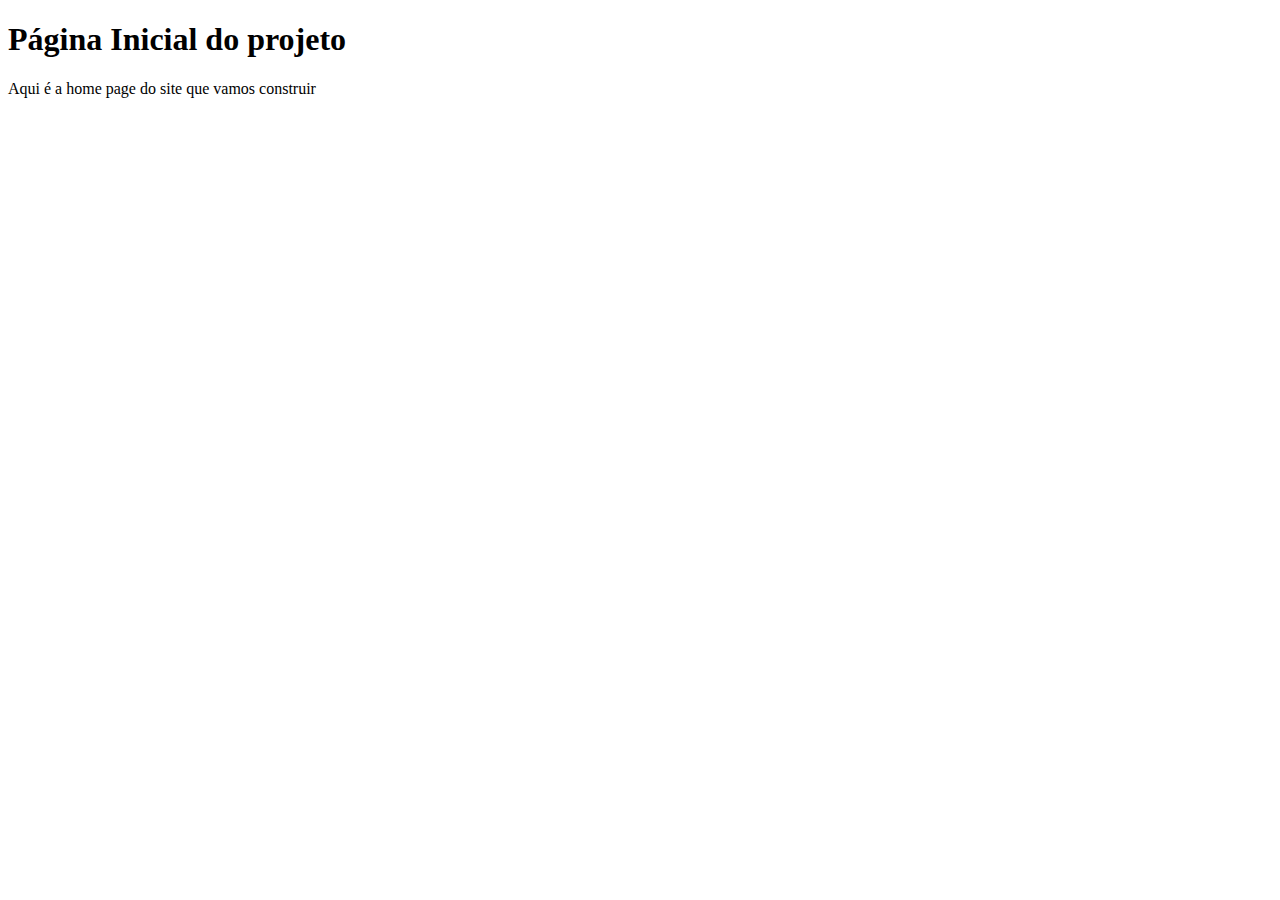
<file: index.html>
<!DOCTYPE html>
<html lang="pt-br">
<head>
    <meta charset="UTF-8">
    <meta http-equiv="X-UA-Compatible" content="IE=edge">
    <meta name="viewport" content="width=device-width, initial-scale=1.0">
    <title>Document</title>
</head>
<body>
    <h1> Página Inicial do projeto</h1>
    <p> Aqui é a home page do site
         que vamos construir
        </p>
</body>
</html>
</file>
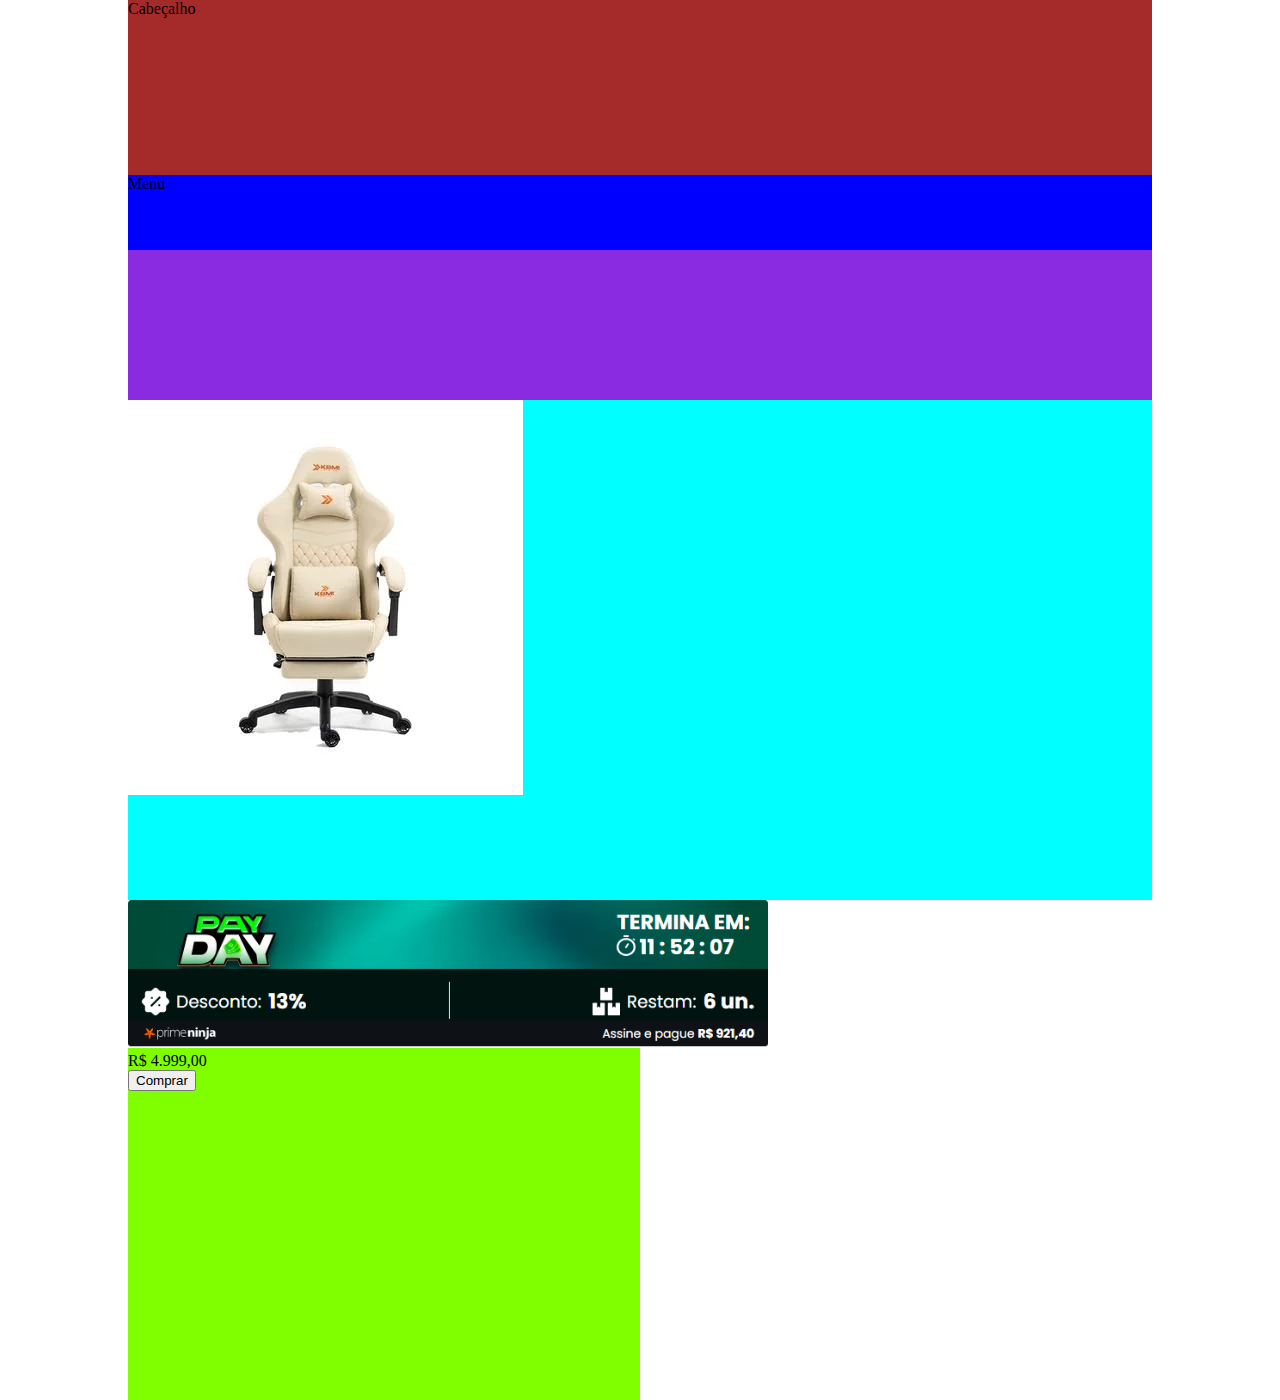
<file: baseproduto.html>
<!DOCTYPE html>
<html lang="pt-br">
<head>
    <meta charset="UTF-8">
    <meta http-equiv="X-UA-Compatible" content="IE=edge">
    <meta name="viewport" content="width=device-width, initial-scale=1.0">
    <title>BASE PRODUTO</title>
    <link href="produtos.css" rel="stylesheet">

</head>
<body>
    <div class="container">
        <header>
            Cabeçalho
        </header>
        <nav>
            Menu
        </nav>
        <div class="descricao">        

        </div>
        <div class="produto">
            <div class="img-produto">
                <img src="cadeira.webp" />
            </div>
            <div class="comprar-produto">
                <img src="bannerpromocao.PNG" height="148">
                <div class="linha-botao-preco">
                    <div class="preco">
                        R$ 4.999,00
                    </div>
                <button class="botao-comprar">
                    Comprar
                </button>
                </div>

            </div>
        </div>
    </div>
</body>
</html>
</file>
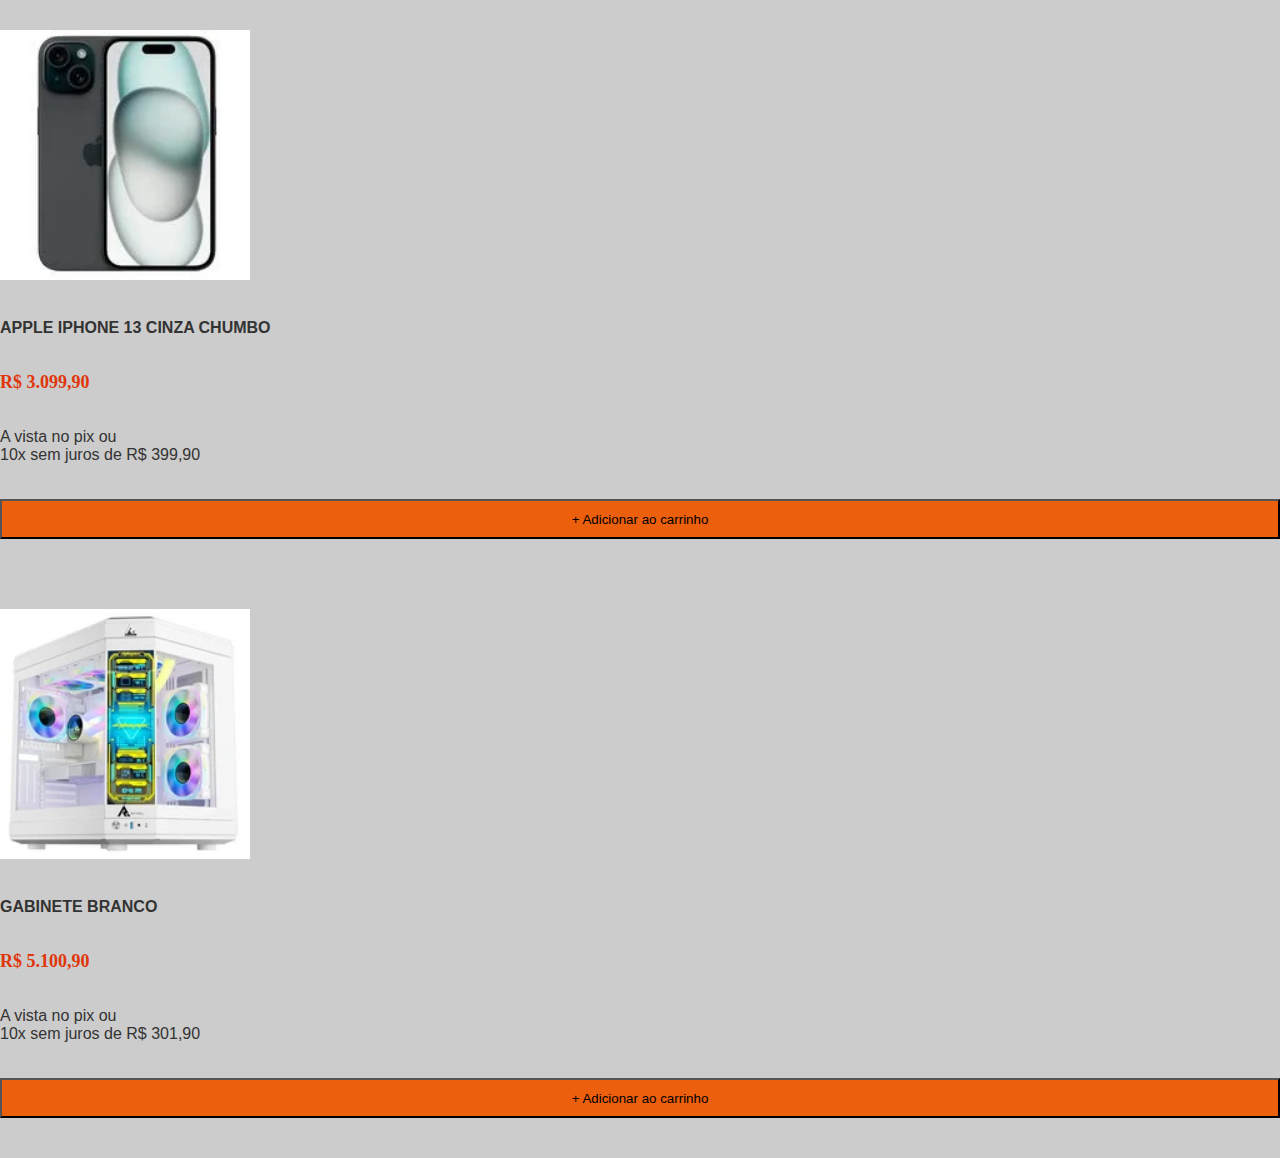
<file: card.html>
<!DOCTYPE html>
<html lang="pt-br">
<head>
    <meta charset="UTF-8">
    <meta http-equiv="X-UA-Compatible" content="IE=edge">
    <meta name="viewport" content="width=device-width, initial-scale=1.0">
    <title>Document</title>
    <link href="estilo.css" rel="stylesheet"/>
    <link href="layout.css" rel="stylesheet"/>
    <link href="menu.css" rel="stylesheet"/>
</head>
<body>
    <div class="card"  > 
         <div>
                <img class="imagem-card" src="imagens/iphone.webp" />
        </div>
            <div class="descricao-card">
               APPLE IPHONE 13 CINZA CHUMBO
            </div>
                <div class="preco-card">
                    R$ 3.099,90
                </div>
                    <div class="formaPagamento-card"> A vista no pix ou <br>
                    10x sem juros de R$ 399,90
                    </div>
                    <div>
                        <button class="botao-card">+ Adicionar ao carrinho</button>
                    </div>
    </div>
    <div class="card"  > 
        <div>
               <img class="imagem-card" src="imagens/gabinete.webp" />
       </div>
           <div class="descricao-card">
              GABINETE BRANCO
           </div>
               <div class="preco-card">
                   R$ 5.100,90
               </div>
                   <div class="formaPagamento-card"> A vista no pix ou <br>
                   10x sem juros de R$ 301,90
                   </div>
                   <div>
                       <button class="botao-card">+ Adicionar ao carrinho</button>
                   </div>
   </div>






</html>
</file>
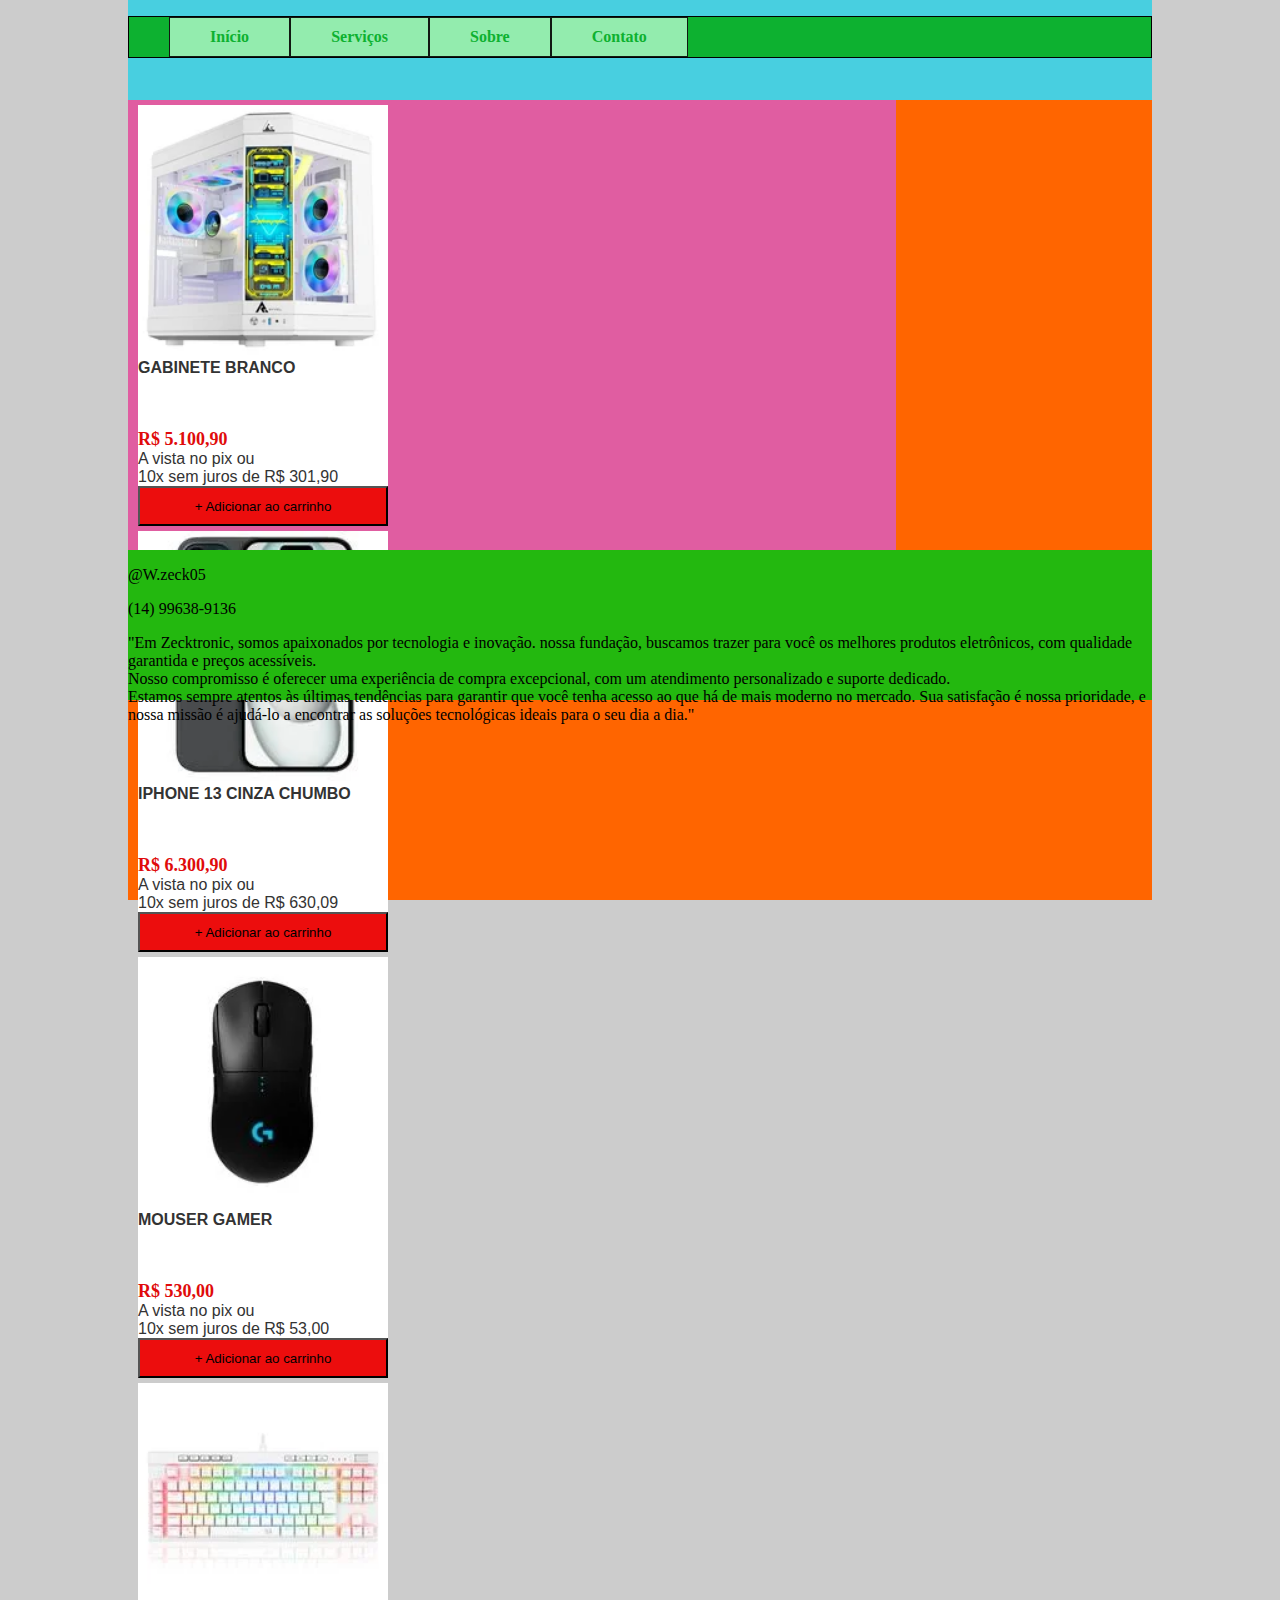
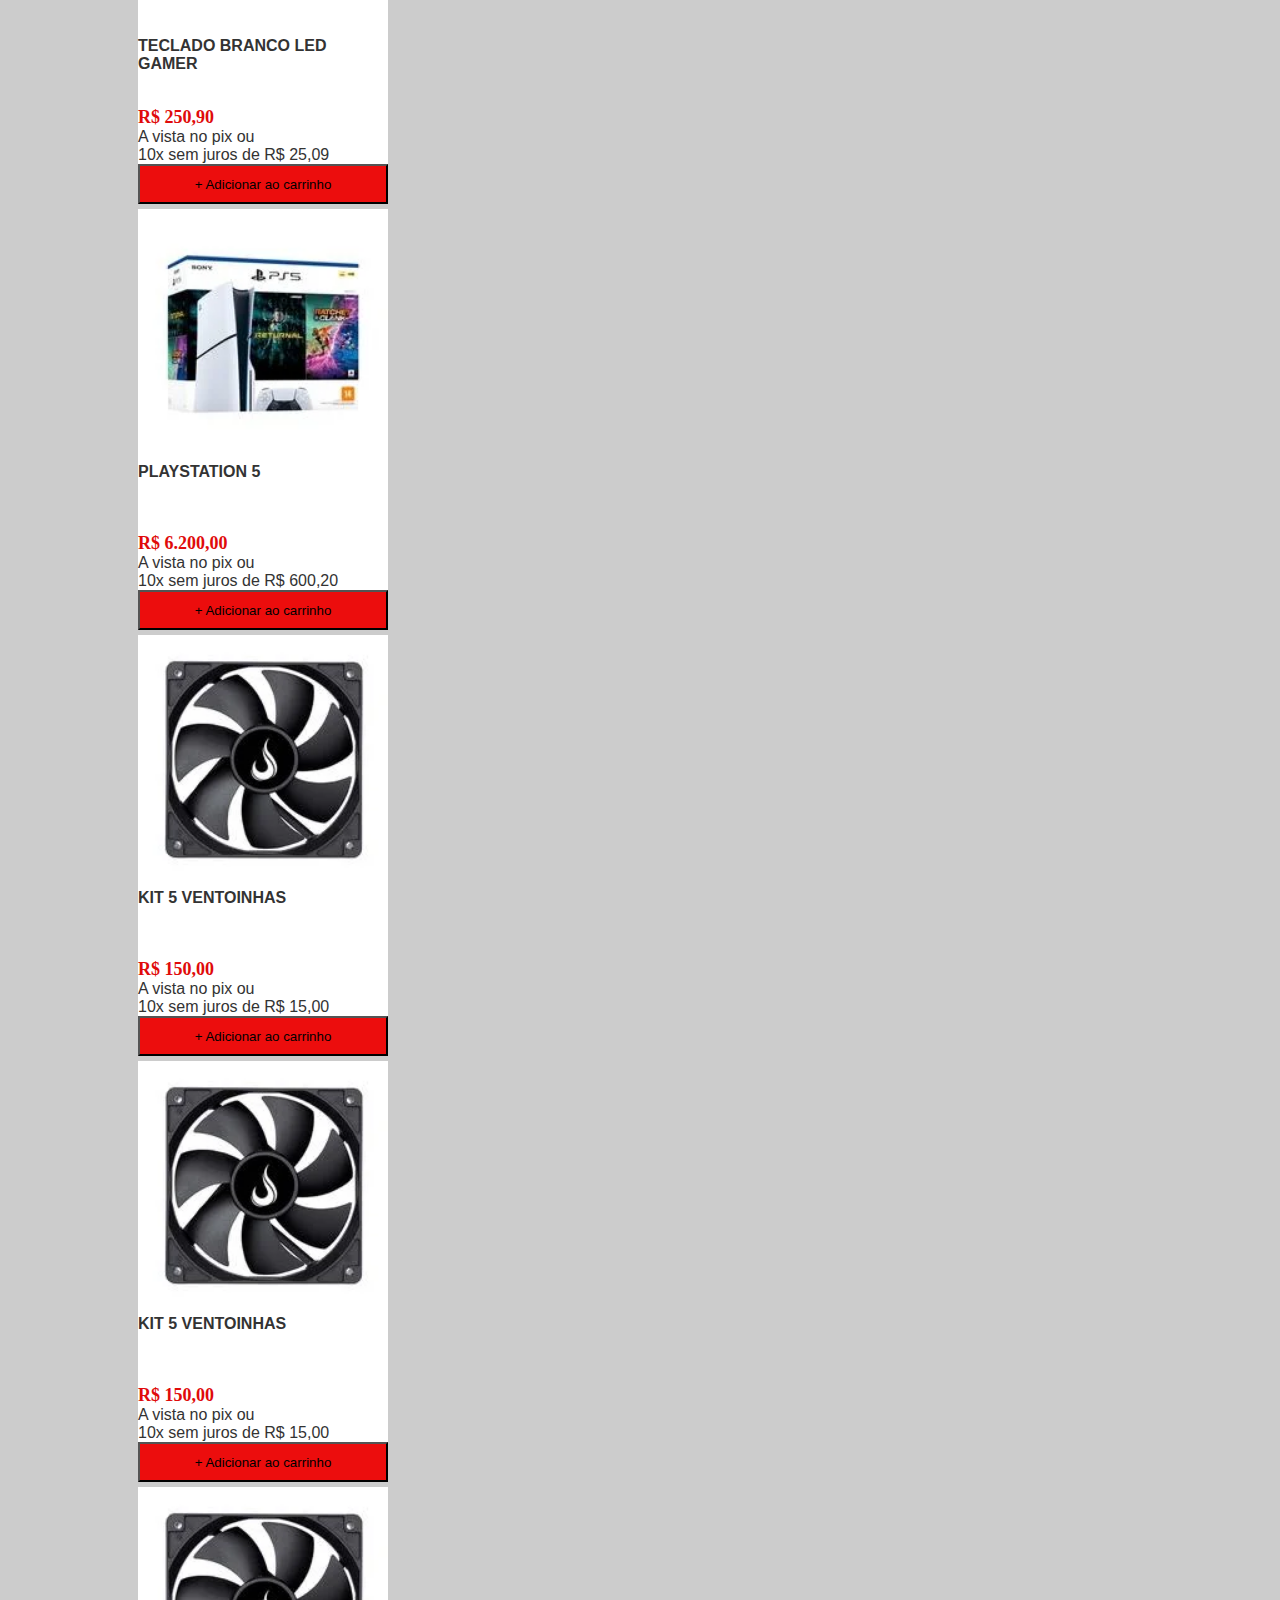
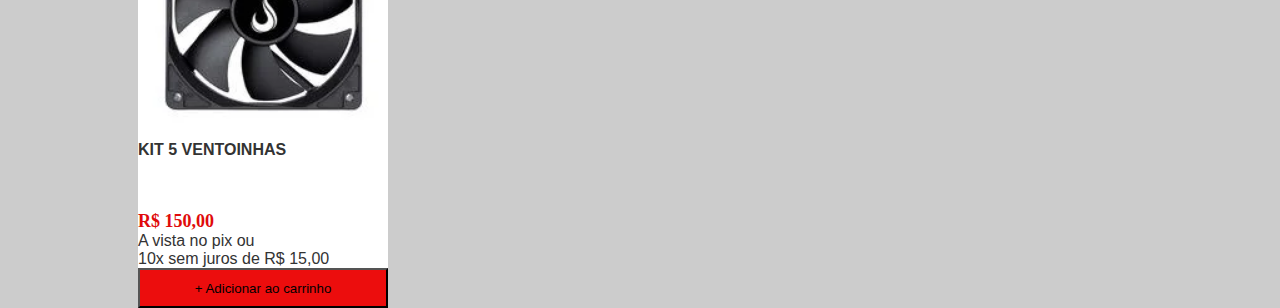
<file: layout.html>
<!DOCTYPE html>
<html lang="pt-br">
<head>
    <meta charset="UTF-8">
    <meta http-equiv="X-UA-Compatible" content="IE=edge">
    <meta name="viewport" content="width=device-width, initial-scale=1.0">
        <title>layout</title>
        <link rel="stylesheet" href="layout.css">
        <link rel="stylesheet" href="card.css">
        <link rel="stylesheet" href="menu.css">
</head>
<body>
    <div class="container">
        <header>  
                <ul class="menu">
                    <li class="item-menu">
                        <a class="link-item-menu" href="#"> Início</a>
                    </li>
                    <li class="item-menu"> 
                        <a class="link-item-menu" href="#"> Serviços</a>
                    </li>
                    <li class="item-menu">
                        <a class="link-item-menu" href="#">Sobre</a>
                    </li>
                    <li class="item-menu"> 
                        <a class="link-item-menu" href="#">Contato</a>
                    </li>
                </ul>
         
        </header>
        <main> 
            
                <div class="card"  > 
                <div>
                       <img class="imagem-card" src="imagens/gabinete.webp" />
               </div>
                   <div class="descricao-card">
                      GABINETE BRANCO
                   </div>
                       <div class="preco-card">
                           R$ 5.100,90
                       </div>
                           <div class="formaPagamento-card"> A vista no pix ou <br>
                           10x sem juros de R$ 301,90
                           </div>
                           <div>
                               <button class="botao-card">+ Adicionar ao carrinho</button>
                           </div>
           </div>
           <div class="card"  > 
            <div>
                   <img class="imagem-card" src="imagens/iphone.webp" />
           </div>
               <div class="descricao-card">
                  IPHONE 13 CINZA CHUMBO
               </div>
                   <div class="preco-card">
                       R$ 6.300,90
                   </div>
                       <div class="formaPagamento-card"> A vista no pix ou <br>
                       10x sem juros de R$ 630,09
                       </div>
                       <div>
                           <button class="botao-card">+ Adicionar ao carrinho</button>
                       </div>
       </div>
       <div class="card"  > 
        <div>
               <img class="imagem-card" src="imagens/mouse.webp" />
       </div>
           <div class="descricao-card">
              MOUSER GAMER 
           </div>
               <div class="preco-card">
                   R$ 530,00
               </div>
                   <div class="formaPagamento-card"> A vista no pix ou <br>
                   10x sem juros de R$ 53,00
                   </div>
                   <div>
                       <button class="botao-card">+ Adicionar ao carrinho</button>
                   </div>
   </div>
   <div class="card"  > 
    <div>
           <img class="imagem-card" src="imagens/teclado.webp" />
   </div>
       <div class="descricao-card">
          TECLADO BRANCO LED GAMER 
       </div>
           <div class="preco-card">
               R$ 250,90
           </div>
               <div class="formaPagamento-card"> A vista no pix ou <br>
               10x sem juros de R$ 25,09
               </div>
               <div>
                   <button class="botao-card">+ Adicionar ao carrinho</button>
               </div>
</div>
<div class="card"  > 
    <div>
           <img class="imagem-card" src="imagens/ps5.webp" />
   </div>
       <div class="descricao-card">
          PLAYSTATION 5
       </div>
           <div class="preco-card">
               R$ 6.200,00
           </div>
               <div class="formaPagamento-card"> A vista no pix ou <br>
               10x sem juros de R$ 600,20
               </div>
               <div>
                   <button class="botao-card">+ Adicionar ao carrinho</button>
               </div>
</div>
<div class="card"  > 
    <div>
           <img class="imagem-card" src="imagens/ventoinha.webp" />
   </div>
       <div class="descricao-card">
          KIT 5 VENTOINHAS
       </div>
           <div class="preco-card">
               R$ 150,00
           </div>
               <div class="formaPagamento-card"> A vista no pix ou <br>
               10x sem juros de R$ 15,00
               </div>
               <div>
                   <button class="botao-card">+ Adicionar ao carrinho</button>
               </div>
</div><div class="card"  > 
    <div>
           <img class="imagem-card" src="imagens/ventoinha.webp" />
   </div>
       <div class="descricao-card">
          KIT 5 VENTOINHAS
       </div>
           <div class="preco-card">
               R$ 150,00
           </div>
               <div class="formaPagamento-card"> A vista no pix ou <br>
               10x sem juros de R$ 15,00
               </div>
               <div>
                   <button class="botao-card">+ Adicionar ao carrinho</button>
               </div>
</div><div class="card"  > 
    <div>
           <img class="imagem-card" src="imagens/ventoinha.webp" />
   </div>
       <div class="descricao-card">
          KIT 5 VENTOINHAS
       </div>
           <div class="preco-card">
               R$ 150,00
           </div>
               <div class="formaPagamento-card"> A vista no pix ou <br>
               10x sem juros de R$ 15,00
               </div>
               <div>
                   <button class="botao-card">+ Adicionar ao carrinho</button>
               </div>
</div>
        </main>
        <footer>
            <div><p>@W.zeck05</p></div>
            <div><p>(14) 99638-9136</p></div>
            <div>"Em Zecktronic, somos apaixonados por tecnologia e inovação. nossa fundação, buscamos trazer para você os melhores produtos eletrônicos, com qualidade garantida e preços acessíveis. <br/> Nosso compromisso é oferecer uma experiência de compra excepcional, com um atendimento personalizado e suporte dedicado. <br/> Estamos sempre atentos às últimas tendências para garantir que você tenha acesso ao que há de mais moderno no mercado. Sua satisfação é nossa prioridade, e nossa missão é ajudá-lo a encontrar as soluções tecnológicas ideais para o seu dia a dia."</p></div>
        </footer>
    </div>
</body>
</html>
</file>
<file: produtos.css>
body, html{
    margin: 0;
    padding: 0;
    height: 100%;
}

.container{
    width: 80%;
    height: 100%;
    background-color: aqua;
    margin: 0 auto;
}
header{
    height: 175px;
    width: 100%;
    background-color: brown;
}

nav{
    height: 75px;
    width: 100;
    background-color: blue;

}
.descricao{
    height: 150px;
    width: 100%;
    background-color: blueviolet;
}
.produto{
    width: 100%;
    height: 500px;

}
.img-produto{
    width: 50%;
    height: 100%;
}
.comprar-produto{
    width: 50%;
    height: 100%;
    background-color:chartreuse
}
</file>
<file: estilo.css>
div { 
    padding-top: 15px;
    padding-bottom: 20px;
}

.container {
        width: 250px;
}

.imagem-card {
    width: 250px;
}

.descricao-card {
    font-family:Arial, Helvetica, sans-serif;
    font-weight: bold;
    color: #333333;
    
}

.preco-card { 
    font-size: 18px;
    font-family: impact;
    font-weight: bold;
    color: #e0360b;
}

.formaPagamento-card {
    font: 8px;
    color: #333333;
    font-family: 'Franklin Gothic Medium', 'Arial Narrow', Arial, sans-serif;
}

.botao-card {
    font-family: Impact, Haettenschweiler, 'Arial Narrow Bold', sans-serif;
    background-color: #e0360b;
    width: 100%;
    background-color: rgb(236, 95, 13);
    height: 40px;
}
</file>
<file: layout.css>
body, html {
    margin: 0;
    padding: 0; 
    height: 100%;
    background-color: #cccccc;

}
.container {
    width: 80%;
    height: 100%;
    background-color: #ff6500;
    margin: 0 auto;/* Alinhamento central */
    display: grid;
    grid-template-columns: 75% 25%;
    grid-template-rows: 100px 450px 150px;
    grid-template-areas: "cabecalho cabecalho"
                         "secao barra-lateral"
                         "rodape rodape";
}
header{
    background-color: #48cfe0;
    grid-area: cabecalho;
}
main{
    background-color: #e05da1;
    grid-area: secao;
}
aside{
    background-color: #e0d475;
    grid-area: barra-lateral;
}
footer{
    background-color: #23b80f;
    grid-area: rodape;
}

.menu{
    border: 1px solid;
    background-color: rgb(2, 2, 2);
    display: flex;
    list-style: none;
    
}
.item-menu{
    border: 1px solid #111812;
    background-color: rgb(6, 7, 7);
    transition: opacity 1.3s;
    padding-top: 10px;
    padding-bottom: 10px;
}

.item-menu:hover{
    opacity: 0.9;
}

.link-item-menu{
    color: rgb(255, 255, 255);
    font-weight: bold;
    text-decoration: none;
    padding: 0 40px;
    
}
</file>
<file: menu.css>
.menu{
    border: 1px solid;
    background-color: rgb(13, 177, 48);
    display: flex;
    list-style: none;
    
}
.item-menu{
    border: 1px solid #111812;
    background-color: rgb(147, 236, 174);
    transition: opacity 1.3s;
    padding-top: 10px;
    padding-bottom: 10px;
}

.item-menu:hover{
    opacity: 0.7;
}

.link-item-menu{
    color: rgb(13, 177, 48);
    font-weight: bold;
    text-decoration: none;
    padding: 0 40px;
    
}
</file>
<file: card.css>
.card {
   background-color: #ffffff;
   width: 250px;
   margin: 5px 10px;
}

.imagem-card {
width: 250px;

}

.descricao-card {
font-family:Arial, Helvetica, sans-serif;
font-weight: bold;
height: 70px;
color: #333333;

}

.preco-card { 
font-size: 18px;
font-family: impact;
font-weight: bold;
color: #e00b0b;
}

.formaPagamento-card {
font: 8px;
color: #333333;
font-family: 'Franklin Gothic Medium', 'Arial Narrow', Arial, sans-serif;
}

.botao-card {
font-family: Impact, Haettenschweiler, 'Arial Narrow Bold', sans-serif;
background-color: #e00b0b;
width: 100%;
background-color: rgb(236, 13, 13);
height: 40px;
}
</file>
